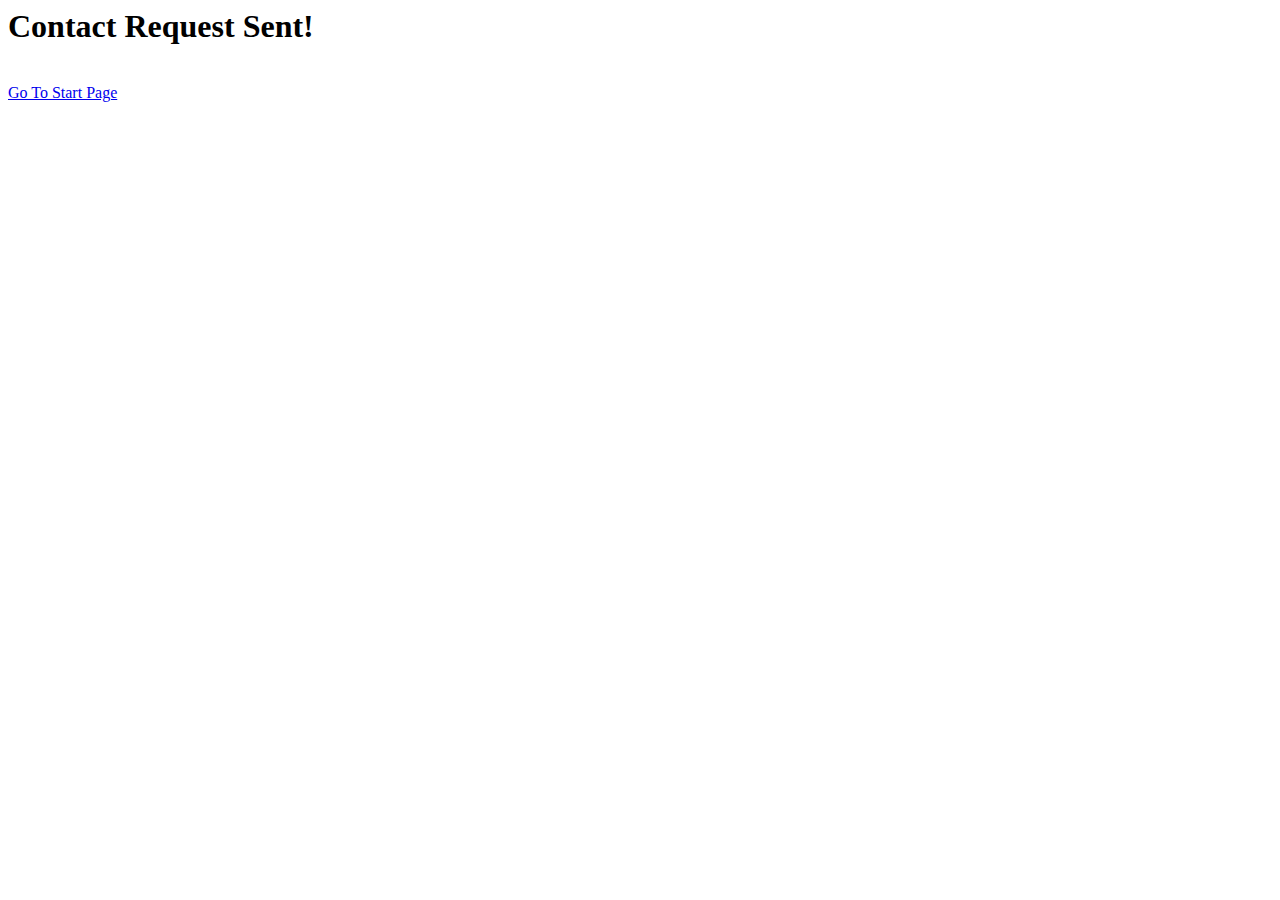
<file: Homework 6/html/formaccepted.html>
<html>
    <head>
        <title>Form Accepted Page</title>
    </head>
    <body>
        <h1>Contact Request Sent!</h1>
    <br>
    <a href="homepage.html">Go To Start Page</a>
   
    </body>



</html>
</file>
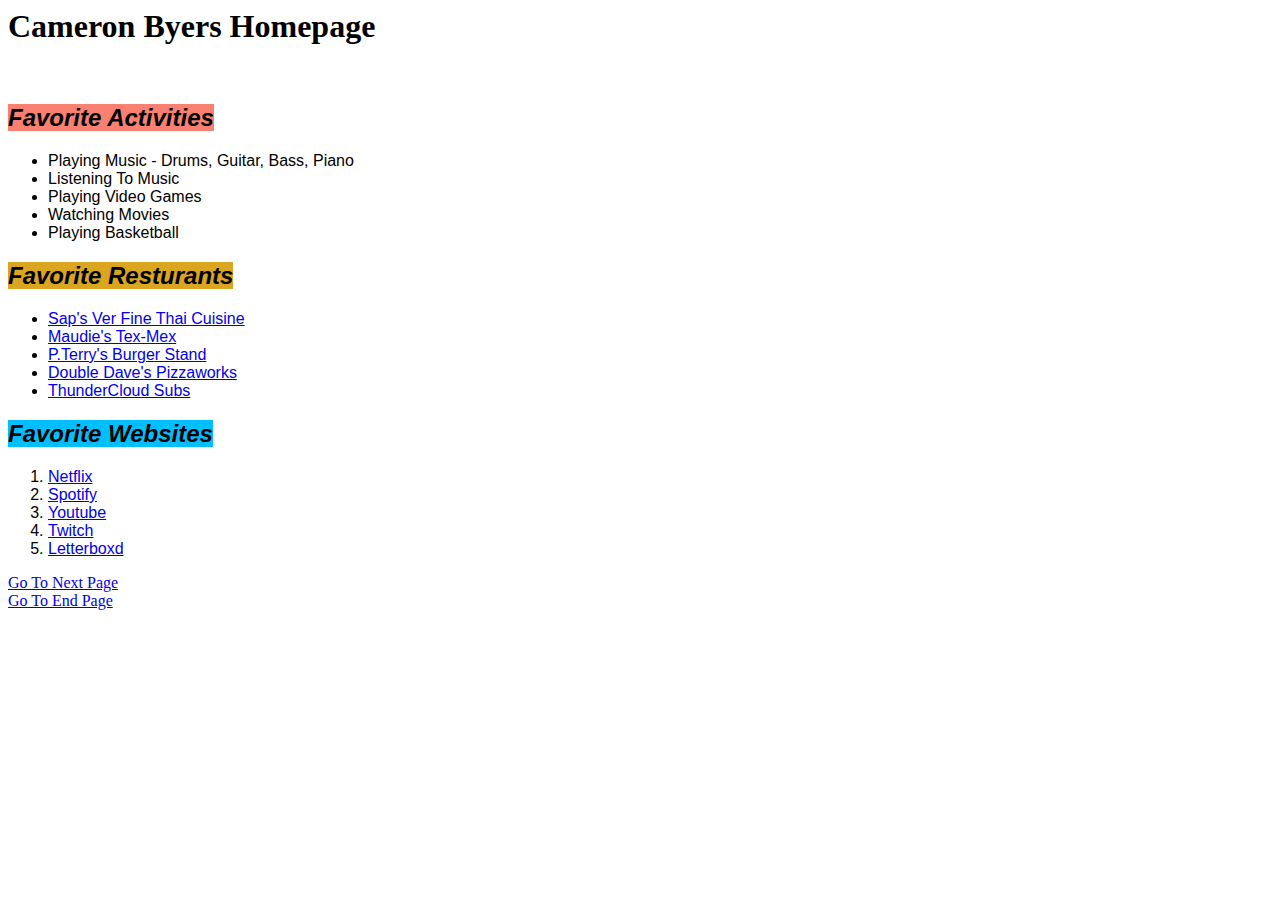
<file: Homework 6/html/homepage.html>
<html>

    <head>
        <title>Homepage</title>
        <style>
            span {
                font-family:'Lucida Sans', 'Lucida Sans Regular', 'Lucida Grande', 'Lucida Sans Unicode', Geneva, Verdana, sans-serif
            }
        </style>
    </head>
    <body>
        <h1>Cameron Byers Homepage</h1>
        <br />
        <h2><span style="font-style: italic;font-family:'Trebuchet MS', 'Lucida Sans Unicode', 'Lucida Grande', 'Lucida Sans', Arial, sans-serif;background-color:salmon;">Favorite Activities</h2>
             <ul>
                <span>
                <li>Playing Music - Drums, Guitar, Bass, Piano</li>
                <li>Listening To Music</li>
                <li>Playing Video Games</li>
                <li>Watching Movies</li>
                <li>Playing Basketball</li>
                <span>
            </ul>

            <h2><span style="font-style: italic;font-family:'Trebuchet MS', 'Lucida Sans Unicode', 'Lucida Grande', 'Lucida Sans', Arial, sans-serif;background-color:goldenrod;">Favorite Resturants</h2>
            <ul>
                <span>
                <li><a href="https://www.sapsver.com" target="_new">Sap's Ver Fine Thai Cuisine</a></li>
                <li><a href="https://www.maudies.com" target="_new">Maudie's Tex-Mex</a></li>
                <li><a href="https://pterrys.com" target="_new">P.Terry's Burger Stand</a></li>
                <li><a href="https://www.doubledaves.com" target="_new">Double Dave's Pizzaworks</a></li>
                <li><a href="https://thundercloud.com" target="_new">ThunderCloud Subs</a></li> 
                <span>
            </ul>

            <h2><span style="font-style: italic;font-family:'Trebuchet MS', 'Lucida Sans Unicode', 'Lucida Grande', 'Lucida Sans', Arial, sans-serif;background-color:deepskyblue;">Favorite Websites</h2>
            <ol>
                <span>
                <li><a href="https://www.netflix.com" target="_new">Netflix</a></li>
                <li><a href="https://spotify.com" target="_new">Spotify</a></li>
                <li><a href="https://www.youtube.com" target="_new">Youtube</a></li>
                <li><a href="https://www.twitch.tv" target="_new">Twitch</a></li>
                <li><a href="https://letterboxd.com" target="_new">Letterboxd</a></li>
                <span>
            </ol>

            <a href="secondpage.html">Go To Next Page</a>
            <br>
            <a href="thirdpage.html">Go To End Page</a>
    </body>
</html>
</file>
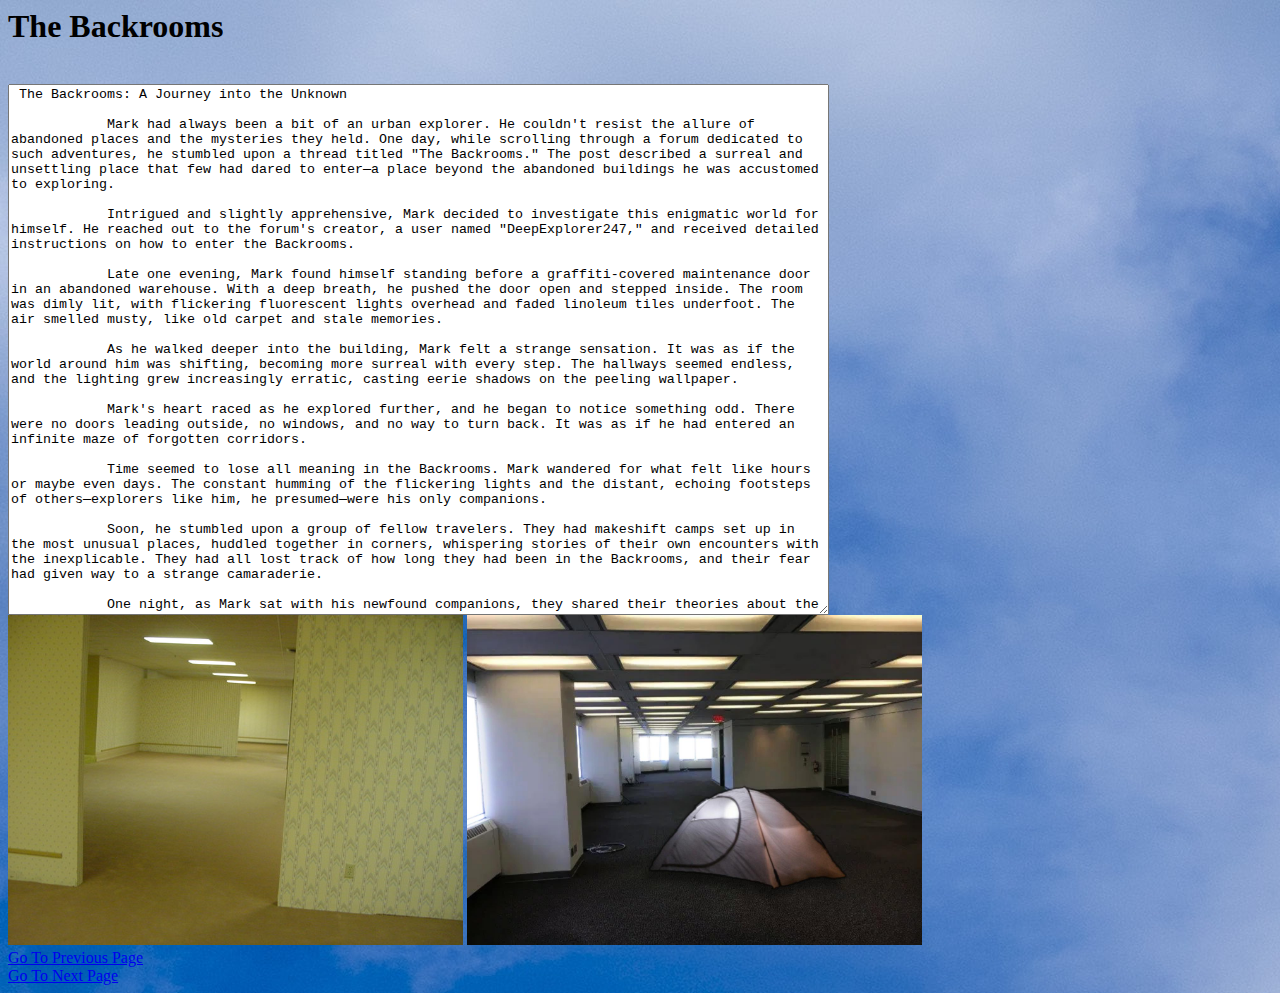
<file: Homework 6/html/secondpage.html>
<html>

    <head>
        <style>
            body{background-image:url(BackroomsClouds.jpeg)}
        </style>
        <title>Second Page</title>
    </head>
    <body>
        <h1>The Backrooms</h1>
        <br>
        <textarea rows="35" cols="100" name="The Backrooms"> The Backrooms: A Journey into the Unknown

            Mark had always been a bit of an urban explorer. He couldn't resist the allure of abandoned places and the mysteries they held. One day, while scrolling through a forum dedicated to such adventures, he stumbled upon a thread titled "The Backrooms." The post described a surreal and unsettling place that few had dared to enter—a place beyond the abandoned buildings he was accustomed to exploring.
            
            Intrigued and slightly apprehensive, Mark decided to investigate this enigmatic world for himself. He reached out to the forum's creator, a user named "DeepExplorer247," and received detailed instructions on how to enter the Backrooms.
            
            Late one evening, Mark found himself standing before a graffiti-covered maintenance door in an abandoned warehouse. With a deep breath, he pushed the door open and stepped inside. The room was dimly lit, with flickering fluorescent lights overhead and faded linoleum tiles underfoot. The air smelled musty, like old carpet and stale memories.
            
            As he walked deeper into the building, Mark felt a strange sensation. It was as if the world around him was shifting, becoming more surreal with every step. The hallways seemed endless, and the lighting grew increasingly erratic, casting eerie shadows on the peeling wallpaper.
            
            Mark's heart raced as he explored further, and he began to notice something odd. There were no doors leading outside, no windows, and no way to turn back. It was as if he had entered an infinite maze of forgotten corridors.
            
            Time seemed to lose all meaning in the Backrooms. Mark wandered for what felt like hours or maybe even days. The constant humming of the flickering lights and the distant, echoing footsteps of others—explorers like him, he presumed—were his only companions.
            
            Soon, he stumbled upon a group of fellow travelers. They had makeshift camps set up in the most unusual places, huddled together in corners, whispering stories of their own encounters with the inexplicable. They had all lost track of how long they had been in the Backrooms, and their fear had given way to a strange camaraderie.
            
            One night, as Mark sat with his newfound companions, they shared their theories about the Backrooms. Some believed it was a parallel universe or an alternate dimension, while others thought it was a manifestation of the collective subconscious. None of them had a clear answer, and their discussions only added to the mystery.
            
            As the days turned into weeks, Mark and his group continued to explore the Backrooms, searching for an exit that remained elusive. They encountered strange creatures, shifting walls, and impossible architecture. Some explorers disappeared without a trace, while others grew more obsessed with understanding the Backrooms' secrets.
            
            Eventually, Mark accepted that there might be no way out of this surreal labyrinth. He had become a permanent resident of the Backrooms, a place where reality and unreality merged into a disorienting and unending adventure.
            
            In the depths of the Backrooms, Mark found a sense of purpose among the peculiar and the lost. He continued to explore, document, and share his experiences with fellow travelers, hoping that one day, they might uncover the truth behind this strange dimension.
            
            - Story Written By ChatGPT</textarea>

            <img src="Backrooms.jpeg" width="455" height="330"/>
            <img src="Backrooms Camp.jpeg" width="455" height="330"/><br>
            
        <a href="homepage.html">Go To Previous Page</a><br>
        <a href="thirdpage.html">Go To Next Page</a>
    </body>
</html>
</file>
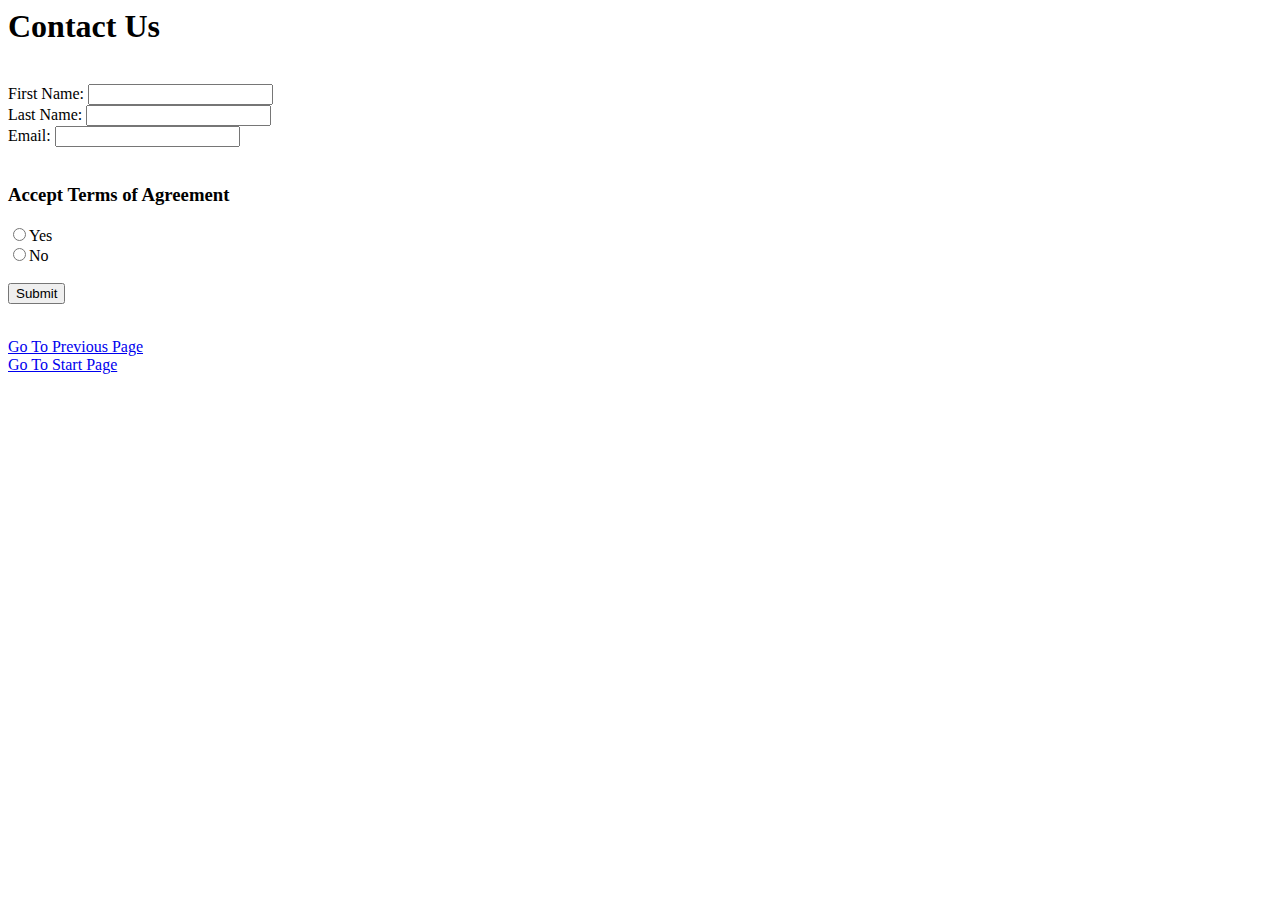
<file: Homework 6/html/thirdpage.html>
<html>

    <head>
        <title>Third Page</title>
    </head>
    <body>
        <h1>Contact Us</h1>
        <br>
        <form action="formaccepted.html" type="POST">
            First Name: <input type="text" id="fName"><br>
            Last Name: <input type="text" id="lName"><br>
            Email: <input type="text" id="eMail"><br>
            <br>
            <h3>Accept Terms of Agreement</h3>
            <input type="radio" name="color" value="blue">Yes<br>
            <input type="radio" name="color" value="blue">No<br>
            <br>
            <button id="mySubmit" type="submit">Submit</button>
        </form>
        <br>
        
        <a href="secondpage.html">Go To Previous Page</a>
        <br>
        <a href="homepage.html">Go To Start Page</a>
    
    </body>





</html>
</file>
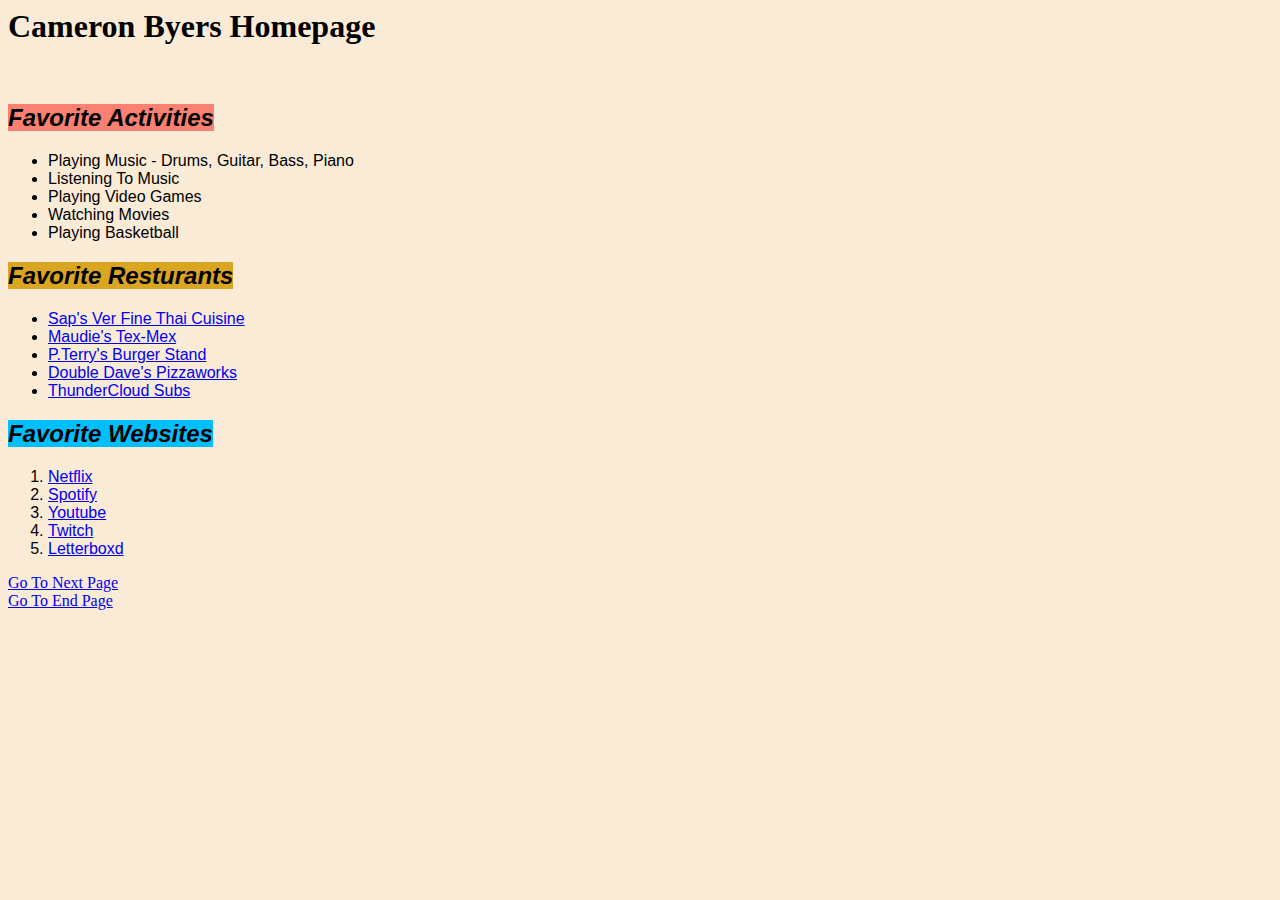
<file: Homework 7/html w7/homepage.html>
<html>

    <head>
        <title>Homepage</title>
        <style>
            span {
                font-family:'Lucida Sans', 'Lucida Sans Regular', 'Lucida Grande', 'Lucida Sans Unicode', Geneva, Verdana, sans-serif
            }
            body{background-color:antiquewhite;}
        </style> 
    </head>
    <body>
        <h1>Cameron Byers Homepage</h1>
        <br>
        <h2><span style="font-style: italic;font-family:'Trebuchet MS', 'Lucida Sans Unicode', 'Lucida Grande', 'Lucida Sans', Arial, sans-serif;background-color:salmon;">Favorite Activities</h2>
             <ul>
                <span>
                <li>Playing Music - Drums, Guitar, Bass, Piano</li>
                <li>Listening To Music</li>
                <li>Playing Video Games</li>
                <li>Watching Movies</li>
                <li>Playing Basketball</li>
                <span>
            </ul>

            <h2><span style="font-style: italic;font-family:'Trebuchet MS', 'Lucida Sans Unicode', 'Lucida Grande', 'Lucida Sans', Arial, sans-serif;background-color:goldenrod;">Favorite Resturants</h2>
            <ul>
                <span>
                <li><a href="https://www.sapsver.com" target="_new">Sap's Ver Fine Thai Cuisine</a></li>
                <li><a href="https://www.maudies.com" target="_new">Maudie's Tex-Mex</a></li>
                <li><a href="https://pterrys.com" target="_new">P.Terry's Burger Stand</a></li>
                <li><a href="https://www.doubledaves.com" target="_new">Double Dave's Pizzaworks</a></li>
                <li><a href="https://thundercloud.com" target="_new">ThunderCloud Subs</a></li> 
                <span>
            </ul>

            <h2><span style="font-style: italic;font-family:'Trebuchet MS', 'Lucida Sans Unicode', 'Lucida Grande', 'Lucida Sans', Arial, sans-serif;background-color:deepskyblue;">Favorite Websites</h2>
            <ol>
                <span>
                <li><a href="https://www.netflix.com" target="_new">Netflix</a></li>
                <li><a href="https://spotify.com" target="_new">Spotify</a></li>
                <li><a href="https://www.youtube.com" target="_new">Youtube</a></li>
                <li><a href="https://www.twitch.tv" target="_new">Twitch</a></li>
                <li><a href="https://letterboxd.com" target="_new">Letterboxd</a></li>
                <span>
            </ol>

            <a href="secondpage.html">Go To Next Page</a>
            <br>
            <a href="thirdpage.html">Go To End Page</a>
    </body>
</html>
</file>
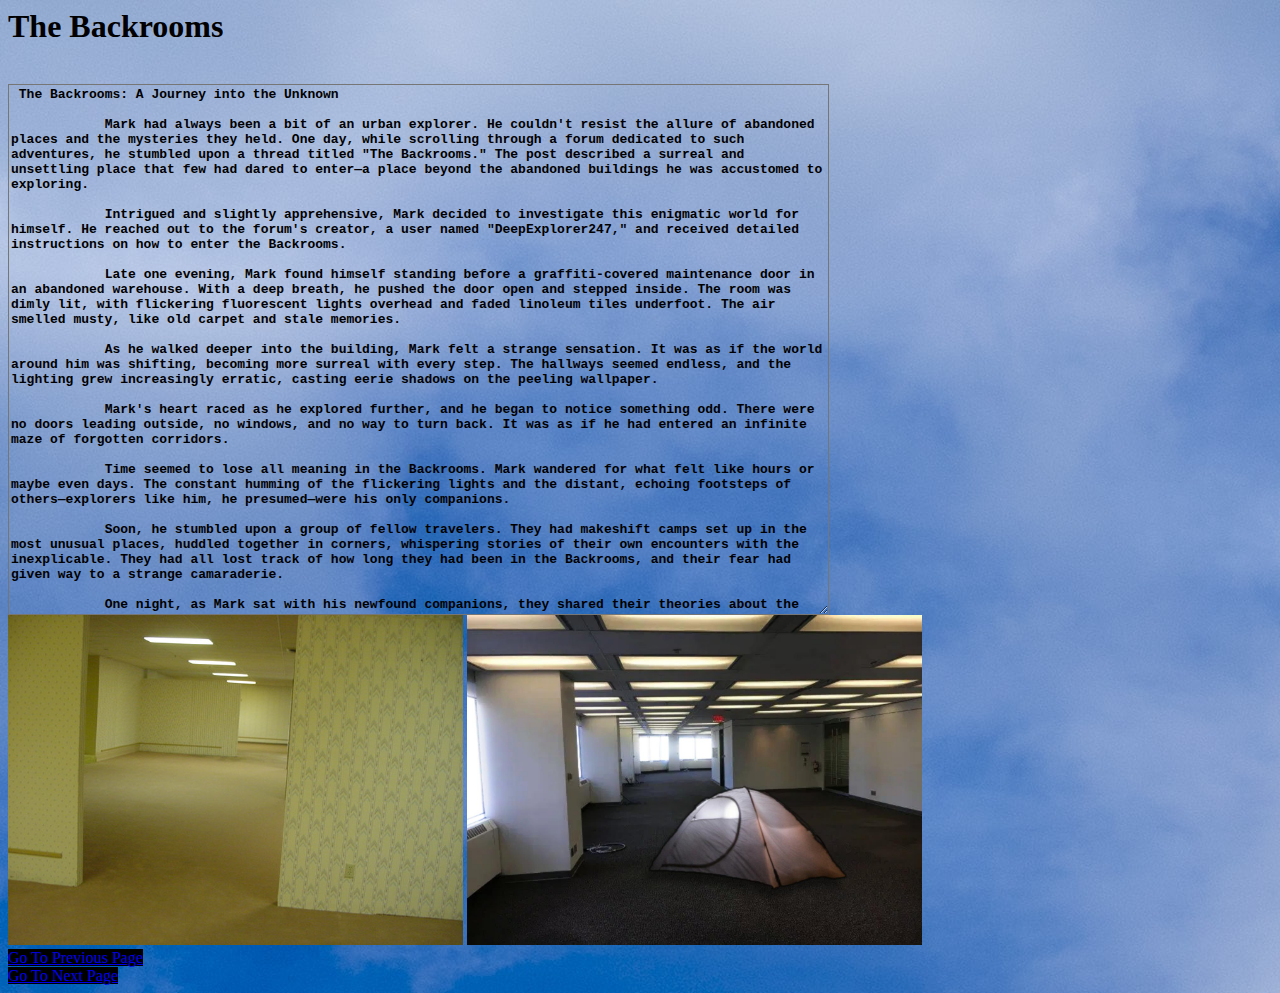
<file: Homework 7/html w7/secondpage.html>
<html>

    <head>
        <style>
            body{background-image:url(BackroomsClouds.jpeg)}
        </style>
        <title>Second Page</title>
        <link rel="stylesheet" type="text/css" href="main.css"> 
    </head>
    <body>
        <span id="abcd"></span><h1>The Backrooms</h1></span>
        <br>
        <textarea class="backroomstext" rows="35" cols="100" name="The Backrooms"> The Backrooms: A Journey into the Unknown

            Mark had always been a bit of an urban explorer. He couldn't resist the allure of abandoned places and the mysteries they held. One day, while scrolling through a forum dedicated to such adventures, he stumbled upon a thread titled "The Backrooms." The post described a surreal and unsettling place that few had dared to enter—a place beyond the abandoned buildings he was accustomed to exploring.
            
            Intrigued and slightly apprehensive, Mark decided to investigate this enigmatic world for himself. He reached out to the forum's creator, a user named "DeepExplorer247," and received detailed instructions on how to enter the Backrooms.
            
            Late one evening, Mark found himself standing before a graffiti-covered maintenance door in an abandoned warehouse. With a deep breath, he pushed the door open and stepped inside. The room was dimly lit, with flickering fluorescent lights overhead and faded linoleum tiles underfoot. The air smelled musty, like old carpet and stale memories.
            
            As he walked deeper into the building, Mark felt a strange sensation. It was as if the world around him was shifting, becoming more surreal with every step. The hallways seemed endless, and the lighting grew increasingly erratic, casting eerie shadows on the peeling wallpaper.
            
            Mark's heart raced as he explored further, and he began to notice something odd. There were no doors leading outside, no windows, and no way to turn back. It was as if he had entered an infinite maze of forgotten corridors.
            
            Time seemed to lose all meaning in the Backrooms. Mark wandered for what felt like hours or maybe even days. The constant humming of the flickering lights and the distant, echoing footsteps of others—explorers like him, he presumed—were his only companions.
            
            Soon, he stumbled upon a group of fellow travelers. They had makeshift camps set up in the most unusual places, huddled together in corners, whispering stories of their own encounters with the inexplicable. They had all lost track of how long they had been in the Backrooms, and their fear had given way to a strange camaraderie.
            
            One night, as Mark sat with his newfound companions, they shared their theories about the Backrooms. Some believed it was a parallel universe or an alternate dimension, while others thought it was a manifestation of the collective subconscious. None of them had a clear answer, and their discussions only added to the mystery.
            
            As the days turned into weeks, Mark and his group continued to explore the Backrooms, searching for an exit that remained elusive. They encountered strange creatures, shifting walls, and impossible architecture. Some explorers disappeared without a trace, while others grew more obsessed with understanding the Backrooms' secrets.
            
            Eventually, Mark accepted that there might be no way out of this surreal labyrinth. He had become a permanent resident of the Backrooms, a place where reality and unreality merged into a disorienting and unending adventure.
            
            In the depths of the Backrooms, Mark found a sense of purpose among the peculiar and the lost. He continued to explore, document, and share his experiences with fellow travelers, hoping that one day, they might uncover the truth behind this strange dimension.
            
            - Story Written By ChatGPT</textarea>

            <img src="Backrooms.jpeg" width="455" height="330"/>
            <img src="Backrooms Camp.jpeg" width="455" height="330"/><br>
            
        <span id="abcd">
        <a href="homepage.html">Go To Previous Page</a><br>
        <a href="thirdpage.html">Go To Next Page</a>
        </span>
    </body>
</html>
</file>
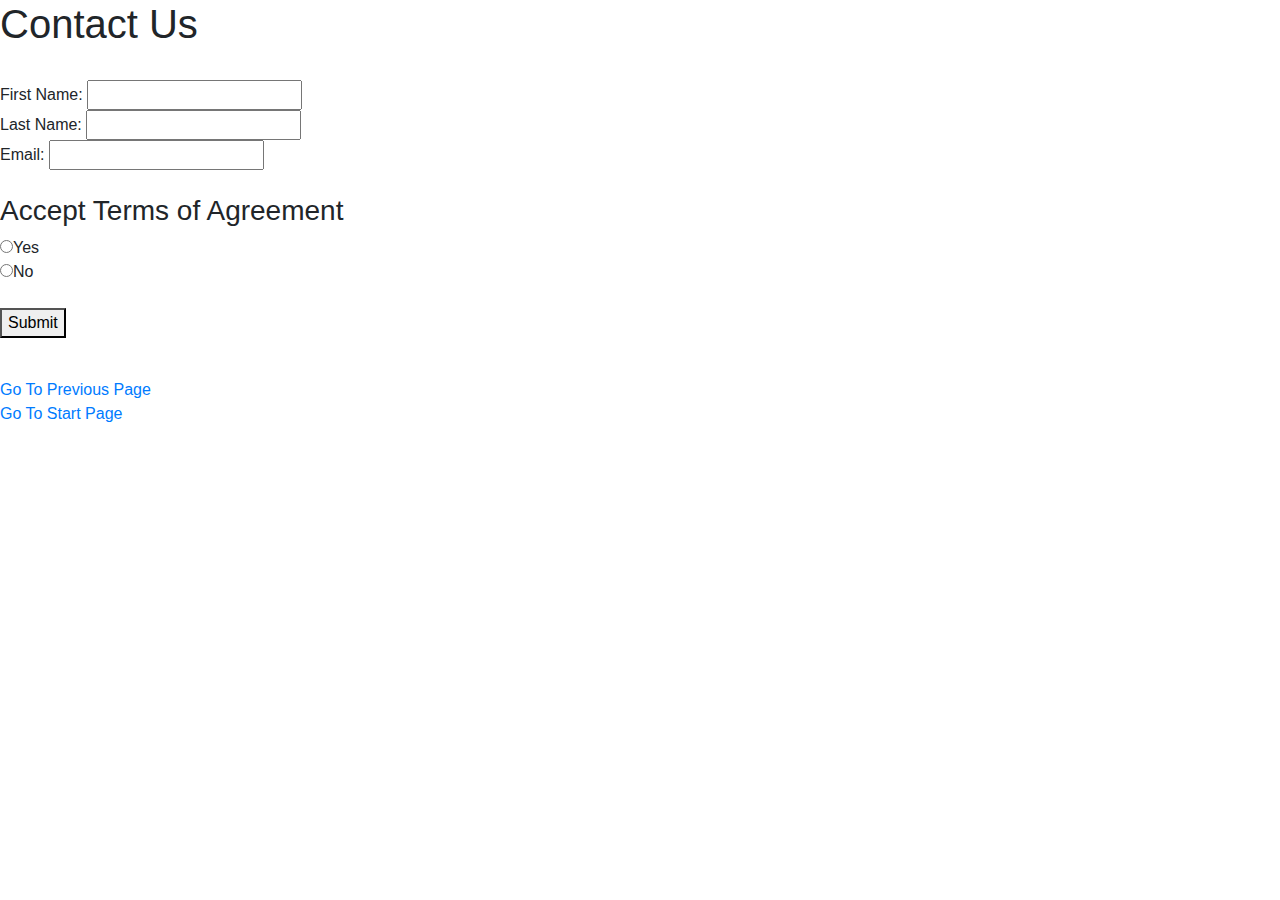
<file: Homework 7/html w7/thirdpage.html>
<html>

    <head>
        <title>Third Page</title>
        <meta charset="utf-8">
        <meta name="viewport" content="width=device-width, initial-scale=1">
        <link rel="stylesheet" href="https://stackpath.bootstrapcdn.com/bootstrap/4.3.1/css/bootstrap.min.css" integrity="sha384-ggOyR0iXCbMQv3Xipma34MD+dH/1fQ784/j6cY/iJTQUOhcWr7x9JvoRxT2MZw1T" crossorigin="anonymous">
        <script src="https://stackpath.bootstrapcdn.com/bootstrap/4.3.1/js/bootstrap.min.js" integrity="sha384-JjSmVgyd0p3pXB1rRibZUAYoIIy6OrQ6VrjIEaFf/nJGzIxFDsf4x0xIM+B07jRM" crossorigin="anonymous"></script>
    </head>
    <body>
        <h1>Contact Us</h1>
        <br>
        <form action="formaccepted.html" type="POST">
            First Name: <input type="text" id="fName"><br>
            Last Name: <input type="text" id="lName"><br>
            Email: <input type="text" id="eMail"><br>
            <br>
            <h3>Accept Terms of Agreement</h3>
            <input type="radio" name="color" value="blue">Yes<br>
            <input type="radio" name="color" value="blue">No<br>
            <br>
            <button id="mySubmit" type="submit">Submit</button>
        </form>
        <br>
        
        <a href="secondpage.html">Go To Previous Page</a>
        <br>
        <a href="homepage.html">Go To Start Page</a>
    
    </body>





</html>
</file>
<file: Homework 7/html w7/main.css>
.backroomstext {
    font-size:medium;
    background-color:transparent;
    font-weight:bolder;
 }
 #abcd {
    font-family: Georgia, 'Times New Roman', Times, serif;
    background-color: black;
 }
</file>
